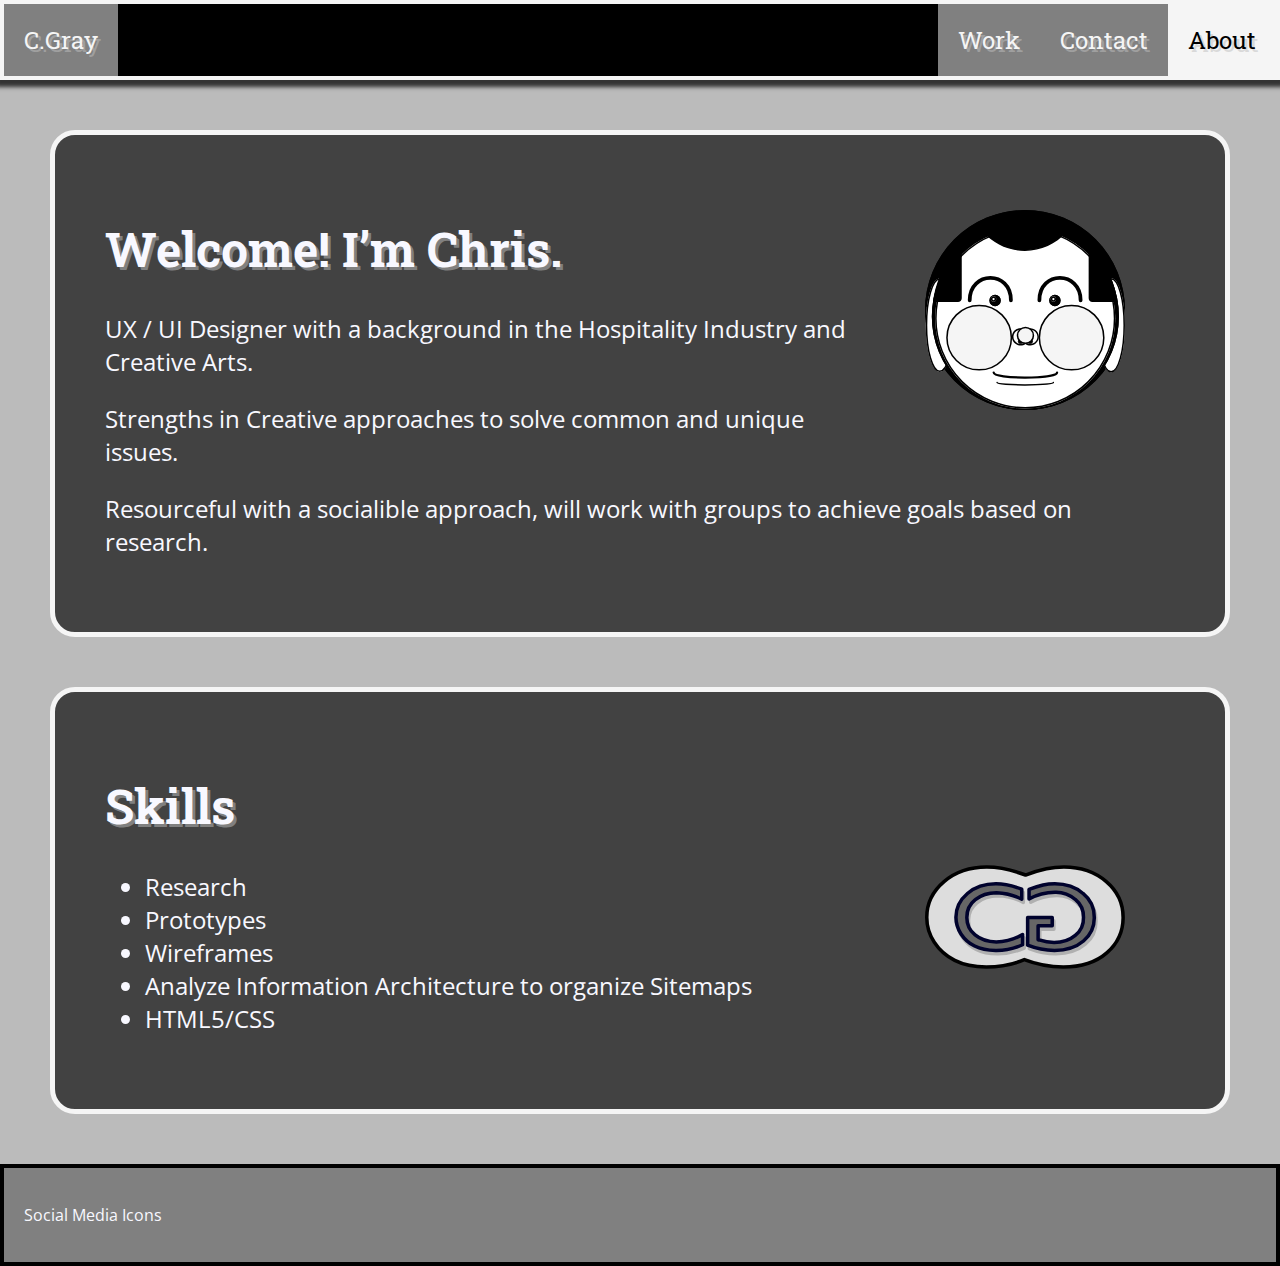
<file: about.html>
<!DOCTYPE html>
<html lang="en">
<head>
    <meta charset="UTF-8">
    <title>Chris Gray - About</title>
</head>
<!-- Add link tag below -->
<link href="css/style.css" rel="stylesheet" type="text/css">
<link href="https://fonts.googleapis.com/css?family=Open+Sans|Roboto+Slab&display=swap" rel="stylesheet">



<body>
<header>
    <div class="topnav">
        <a href="index.html">C.Gray</a>
    </div>
    <div class="topnavright">    
        <a href="work.html">Work</a>
        <a href="contact.html">Contact</a>
        <a class="active" href="#about">About</a>
    </div>
</header>

<section>
    <div class="container">
        <img src="images/Logo.Face17.svg" height="200px" width="200px">
        <h1>Welcome! I’m Chris.</h1>
        <p>UX / UI Designer with a background in the Hospitality
        Industry and Creative Arts.</p>
        <p>Strengths in Creative approaches to solve common and
        unique issues.</p>
        <p>Resourceful with a socialible approach, will work
        with groups to achieve goals based on research.</p>
    </div>

</section>

<section>
    <div class="container">
        <img src="images/CG_LogoWeb.svg" height="300px" width="200px">
        <h1>Skills</h1>
        <ul>
            <li>Research</li>
            <li>Prototypes</li>
            <li>Wireframes</li>
            <li>Analyze Information Architecture to organize Sitemaps</li>
            <li>HTML5/CSS</li>
        </ul>
    </div>

<footer>
    <p>Social Media Icons</p>
</footer>

</body>
</html>
</file>
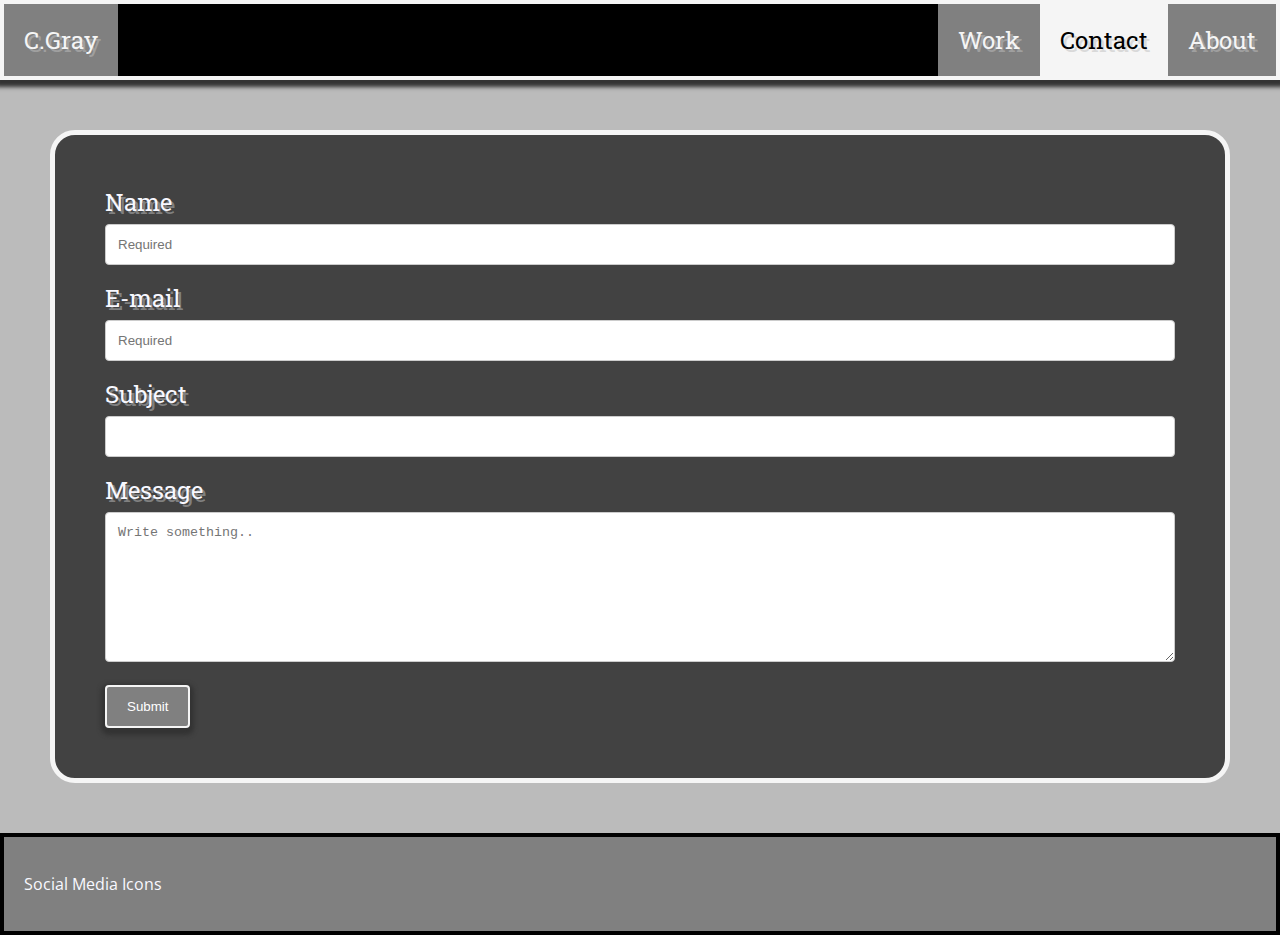
<file: contact.html>
<!DOCTYPE html>
<html lang="en">
<head>
    <meta charset="UTF-8">
    <title>Chris Gray - About</title>
</head>
<!-- Add link tag below -->
<link href="css/style.css" rel="stylesheet" type="text/css">
<link href="https://fonts.googleapis.com/css?family=Open+Sans|Roboto+Slab&display=swap" rel="stylesheet">



<body>
<header>
    <div class="topnav">
        <a href="index.html">C.Gray</a>
    </div>
    <div class="topnavright">    
        <a href="work.html">Work</a>
        <a class="active" href="#contact">Contact</a>
        <a href="about.html">About</a>
    </div>
</header>

<section>
    <div class="container">
        <form action="/action_page.php">
          <label for="username">Name</label>
          <input type="text" id="yname" name="username" placeholder="Required">
      
          <label for="mail">E-mail</label>
          <input type="text" id="mail" name="mail" placeholder="Required">
      
          <label for="subject">Subject</label>
          <input type="text" id="subject" name="subject">
      
          <label for="message">Message</label>
          <textarea id="message" name="message" placeholder="Write something.." style="height:150px"></textarea>
      
          <input type="submit" value="Submit">
        </form>
      </div>
</section>


<footer>
    <p>Social Media Icons</p>
</footer>

</body>
</html>
</file>
<file: css/style.css>
body {
    margin: 0 auto;
    font-family: 'Open Sans';
    background-color: #bbbbbb;
  }
  h1, h3, a {
    font-family: 'Roboto Slab';
    text-shadow: 3px 3px 0px rgba(190, 190, 190, 0.5);
  }
  
  li, p {
    font-family: 'Open Sans';
  }

  .topnav {
    display: flex;
    float: left;
    overflow: hidden;
    background-color: #808080;
  }
  
  .topnavright {
    display: flex;
    float: right;
    overflow: hidden;
    background-color: #808080;
    }
  
  .topnav a {
    display: flex;
    float: left;
    color: #f5f5f5;
    text-align: center;
    padding: 20px 20px;
    text-decoration: none;
    font-size: 24px;
  }
  
  .topnavright a {
    display: flex;
    float: right;
    color: whitesmoke;
    text-align: center;
    padding: 20px 20px;
    text-decoration: none;
    font-size: 24px;
    }
  
  .topnav a:hover {
    display: flex;
    float: left;  
    background-color: #ddd;
    color: black;
  }
  
  .topnavright a:hover {
    display: flex;
    float: right;
    background-color: #ddd;
    color: black;
    }
  
  .topnav a.active {
    display: flex;
    float: left;  
    background-color: #f5f5f5;
    color: black;
  }
  
  .topnavright a.active {
    display: flex;
    float: right;
    background-color: #f5f5f5;
    color: black;
    }
  
  
  .container {
    border: 5px solid #f5f5f5;
    border-radius: 25px;
    padding: 50px;
    margin: 50px;
    text-align: left;
    background: #424242;
    color: #f8f8ff;
    font-size: 24px;
  }
  .work {
    width: 300px;
    border: 5px solid #f5f5f5;
    border-radius: 25px;
    margin: 50px;
    text-align: left;
    background:#424242;
    color: #f8f8ff;
    font-size: 24px;
  }
  footer {
    padding: 20px;
    text-align: left;
    background-color: gray;
    border: 4px solid black;
    color: #f8f8ff;
    font-size: 16px;
  }
  
  header {
    height: 72px;
    background-color:rgb(0, 0, 0);
    border: 4px solid #f5f5f5;
    position: sticky;
    top: 0;
    box-shadow: 0px 3px 4px 4px #333333;
  }
  
  .right {
    padding-top: 50px;
    padding-right: 50px;
  }
  
  img {
    float: right;
    padding-top: 25px;
    padding-right: 50px;
    padding-left: 50px;
    padding-bottom: 25px;
  }

  /* Work Grid */

  .work-grid-container {
    display: grid;
    grid-template-columns: 300px 300px 300px;
    grid-template-rows: 1fr;
    grid-template-areas: 'writing writing1 writing2';
    background-color: transparent;
    align-content: center;
    padding: 50px;
  }
  .grid-item-text {
    grid-area: writing;
    border: 5px solid #f5f5f5;
    border-radius: 10px;
    padding: 25px;
    margin: 25px;
    align-items: center;
    text-align: left;
    background: #424242;
    color: #f8f8ff;
    font-size: 24px;
  }
  .grid-item-text-1 {
    grid-area: writing1;
    border: 5px solid #f5f5f5;
    border-radius: 10px;
    padding: 25px;
    margin: 25px;
    align-items: center;
    text-align: left;
    background: #424242;
    color: #f8f8ff;
    font-size: 24px;
  }
  .grid-item-text-2 {
    grid-area: writing2;
    border: 5px solid #f5f5f5;
    border-radius: 10px;
    padding: 25px;
    margin: 25px;
    align-items: center;
    text-align: left;
    background: #424242;
    color: #f8f8ff;
    font-size: 24px;
  }  
  .grid-text-float {
    float: right;
  }
  

/* contact form  */  

input[type=text], select, textarea {
  width: 100%;
  padding: 12px;
  border: 1px solid #ccc;
  border-radius: 4px;
  box-sizing: border-box;
  margin-top: 6px;
  margin-bottom: 16px;
  resize: vertical horizontal;
}

input[type=submit] {
  background-color: #808080;
  color: white;
  padding: 12px 20px;
  border: 2px solid #f5f5f5;
  border-radius: 4px;
  cursor: pointer;
  box-shadow: 0px 3px 4px 4px #333333;
}

input[type=submit]:hover {
  background-color: #ddd;
  color: black;
  border: 2px solid #000000;
  box-shadow: 0px 3px 4px 4px #333333;
}

label {
  font-family: 'Roboto Slab';
  text-shadow: 3px 3px 0px rgba(190, 190, 190, 0.5);
}
</file>
